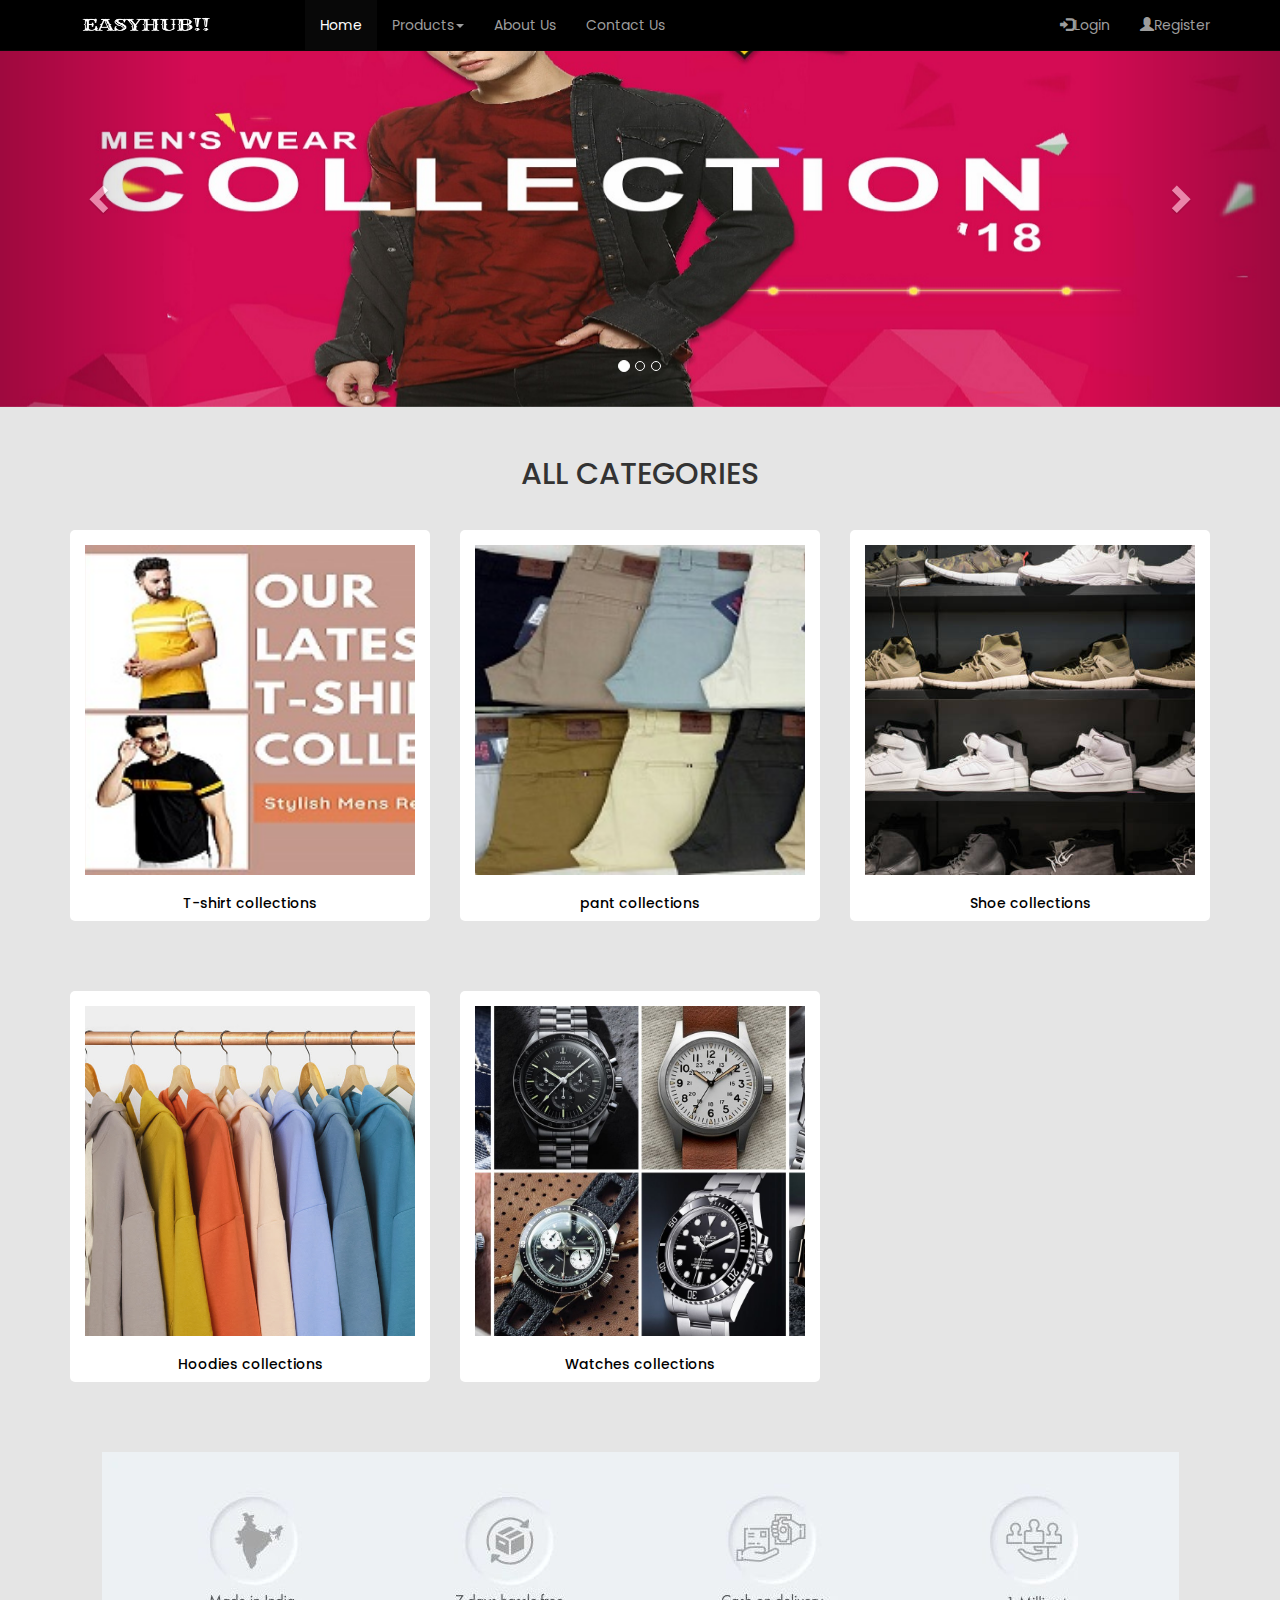
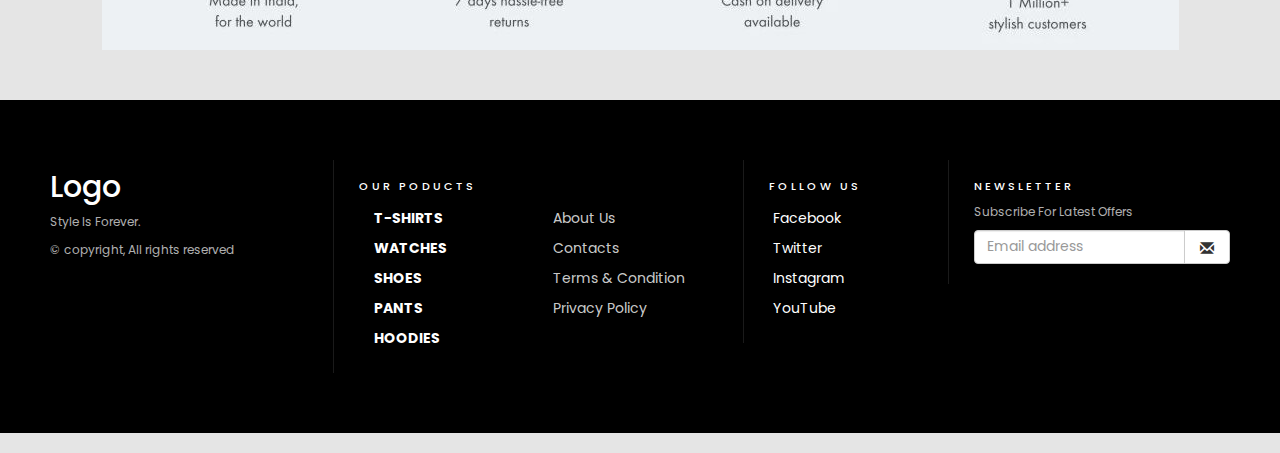
<file: index.html>
<html>
      <head>
    <meta charset="UTF-8">
    <meta name="viewport" content="width=device-width, initial-scale=1.0">
    <title>ECOMMERCE WEBSITE</title>
  <link rel="stylesheet" href="https://maxcdn.bootstrapcdn.com/bootstrap/3.4.1/css/bootstrap.min.css">
  <script src="https://ajax.googleapis.com/ajax/libs/jquery/3.6.4/jquery.min.js"></script>
  <script src="https://maxcdn.bootstrapcdn.com/bootstrap/3.4.1/js/bootstrap.min.js"></script>
    <link rel="stylesheet" href="./style.css">
  <link rel="preconnect" href="https://fonts.googleapis.com">
<link rel="preconnect" href="https://fonts.gstatic.com" crossorigin>
<link href="https://fonts.googleapis.com/css2?family=Poppins:ital,wght@0,100;0,200;0,300;0,400;0,500;0,600;1,100;1,200;1,400;1,500;1,600&display=swap" rel="stylesheet">
</head>
      <body>
	  
 <!--Navbar Start-->
    
<!-- navbar navbar-inverse navbar-static-top used for static hamburger menu -->
<nav class="navbar navbar-inverse navbar-static-top navbar-fixed-top" role="navigation" id="nav-bg">
<div class="container">
  <a class="navbar-brand" href="#">
      <img src="images/logo.png" alt="..." height="36" id="logo">
    </a>
<!-- container gives content bootstrap alignment -->
<div class="navbar-header">
<!-- navbar-header gives header -->
<!-- navbar-toggle collapsed for hide the content -->
<button type="button" class="navbar-toggle collapsed"
data-toggle="collapse" data-target="#menu">
<!-- sr-only gives feature, hides elements from all devices except screen -->
<span class="sr-only">Hamburger Menu</span> <span class="icon-bar"></span>
<span class="icon-bar"></span> <span class="icon-bar"></span>
<!-- icon-bar creates structure like triple equal -->
</button>
</div>
<!-- Collect the nav links, forms, and other content for toggling -->
<div class="collapse navbar-collapse" id="menu">
<!--nav navbar-nav used to sets the navigation bar size( either increase or reduce) -->
<ul class="nav navbar-nav" id="nav-menu">
      <li class="active"><a href="#">Home</a></li>
      <li class="dropdown"><a class="dropdown-toggle" data-toggle="dropdown" href="#">Products<span class="caret"></span></a>
        <ul class="dropdown-menu">
          <li><a href="tshirt.html">T-shirts</a></li>
          <li><a href="pants.html">Mens Pants</a></li>
          <li><a href="shoes.html">Shoes</a></li>
      <li><a href="Hoodies.html">Hoodies</a></li>
      <li><a href="Watches.html">Watches</a></li>
        </ul>
      </li>
<li><a href="aboutUs.html">About Us</a></li>
<li><a href="contact.html">Contact Us</a></li>
</ul>
<ul class="nav navbar-nav navbar-right">
      <li><a href="Login.html" id="nav-reg"><span class="glyphicon glyphicon-log-in"></span>Login</a></li>
      <li><a href="signup.html" id="nav-reg"><span class="glyphicon glyphicon-user"></span>Register</a></li>
      
    </ul>
</div>
</div>
</nav>
    <!--Navbar End-->
  <!--Carousal start--> 
    
  <div id="myCarousel" class="carousel slide" data-ride="carousel">
    <!-- Indicators -->
    <ol class="carousel-indicators">
      <li data-target="#myCarousel" data-slide-to="0" class="active"></li>
      <li data-target="#myCarousel" data-slide-to="1"></li>
      <li data-target="#myCarousel" data-slide-to="2"></li>
    </ol>

    <!-- Wrapper for slides -->
    <div class="carousel-inner">
      <div class="item active" >
        <img src="./carousal images/index2.jpg" class="img-fluid" alt="index ad" style="width:100%;">
      </div>

      <div class="item">
        <img src="./carousal images/index.jpg" class="img-fluid" alt="index ad" style="width:100%;">
      </div>
    
      <div class="item">
        <img src="./carousal images/ecommerce-banner.jpg" class="img-fluid img-responsive" alt="index ad" style="width:100%;">
      </div>
    </div>

    <!-- Left and right controls -->
    <a class="left carousel-control" href="#myCarousel" data-slide="prev">
      <span class="glyphicon glyphicon-chevron-left"></span>
      <span class="sr-only">Previous</span>
    </a>
    <a class="right carousel-control" href="#myCarousel" data-slide="next">
      <span class="glyphicon glyphicon-chevron-right"></span>
      <span class="sr-only">Next</span>
    </a>
  </div>
  
  <!--Carousal end-->
		 
		
  <div class="container">

    <div>
      <h2 class="text-center" id="allCategoryTitle">ALL CATEGORIES</h2>
    </div>
    <div class="row">
    
      <div class="col-lg-4 col-md-4 col-12" id="col1">
        <div class="card" id="card2">
        <a href="Tshirt.html">
                    <img src="./index images/tshirt.jpg" id="productImg">
                </a>
          <div class="card-body">
                       <a href="Tshirt.html" id="productTitle">
             <h5 class="card-title" id="indexCardTitle">T-shirt collections</h5>
             </a>
               
                        </div>
                    </div>
                </div>
      
      <div class="col-lg-4 col-md-4 col-12" id="col1">
        <div class="card" id="card2">
        <a href="pants.html">
                    <img src="./index images/pant.jpeg" id="productImg">
                </a>
          <div class="card-body">
                       <a href="pants.html" id="productTitle">
             <h5 class="card-title" id="indexCardTitle">pant collections</h5>
             </a>
               
                        </div>
                    </div>
                </div>
      
      <div class="col-lg-4 col-md-4 col-12" id="col1">
        <div class="card" id="card2">
        <a href="Shoes.html">
                    <img src="./index images/shoe.jpg" id="productImg">
                </a>
          <div class="card-body">
                       <a href="Shoes.html" id="productTitle">
             <h5 class="card-title" id="indexCardTitle">Shoe collections</h5>
             </a>
               
                        </div>
                    </div>
                </div>
      
         <div class="col-lg-4 col-md-4 col-12" id="col1">
        <div class="card" id="card2">
        <a href="hoodies.html">
                    <img src="./index images/hoodie.jpg" id="productImg">
                </a>
          <div class="card-body">
                       <a href="hoodies.html" id="productTitle">
             <h5 class="card-title" id="indexCardTitle">Hoodies collections</h5>
             </a>
               
                        </div>
                    </div>
                </div>

                  <div class="col-lg-4 col-md-4 col-12" id="col1">
        <div class="card" id="card2">
        <a href="Watches.html">
                    <img src="./index images/watch.jpg" alt="" class="card-img-top img-fluid img-responsive" id="productImg">
                </a>
          <div class="card-body">
                       <a href="Watches.html" id="productTitle">
             <h5 class="card-title" id="indexCardTitle">Watches collections</h5>
             </a>
               
                        </div>
                    </div>
                </div>

      <div class="col-lg-12 col-md-12 col-12">
      <img src="./images/amenities.jpg" class="card-img-top img-fluid img-responsive" id="amenities">
    </div>
      

      
    </div>
    
    </div>       
    
    
    <!--Footer start-->

    <br>
        <footer class="footer-bs" id="nav-bg">
        <div class="row">
          <div class="col-md-3 footer-brand animated fadeInLeft">
              <h2>Logo</h2>
                <p>Style Is Forever.</p>
                <p>&copy; copyright, All rights reserved</p>
            </div>
          <div class="col-md-4 footer-nav animated fadeInUp">
              <h4>Our Poducts</h4>
              <div class="col-md-6">
                    <ul class="pages">
                        <li><a href="Tshirt.html">T-shirts</a></li>
                        <li><a href="Watches.html">Watches</a></li>
                        <li><a href="shoes.html">Shoes</a></li>
                        <li><a href="pants.html">Pants</a></li>
                        <li><a href="Hoodies.html">Hoodies</a></li>
                    </ul>
                </div>
              <div class="col-md-6">
                    <ul class="list">
                        <li><a href="#">About Us</a></li>
                        <li><a href="#">Contacts</a></li>
                        <li><a href="#">Terms & Condition</a></li>
                        <li><a href="#">Privacy Policy</a></li>
                    </ul>
                </div>
            </div>
          <div class="col-md-2 footer-social animated fadeInDown">
              <h4>Follow Us</h4>
              <ul>
                  <li><a href="#">Facebook</a></li>
                  <li><a href="#">Twitter</a></li>
                  <li><a href="#">Instagram</a></li>
                  <li><a href="#">YouTube</a></li>
                </ul>
            </div>
          <div class="col-md-3 footer-ns animated fadeInRight">
              <h4>Newsletter</h4>
                <p>Subscribe For Latest Offers</p>
                <p>
                    <div class="input-group">
                      <input type="text" class="form-control" placeholder="Email address">
                      <span class="input-group-btn">
                        <button class="btn btn-default" type="button"><span class="glyphicon glyphicon-envelope" style="padding: 3px;"></span></button>
                      </span>
                    </div><!-- /input-group -->
                 </p>
            </div>
        </div>
    </footer>
        <!--footer end-->
	  </body>
</html>
</file>
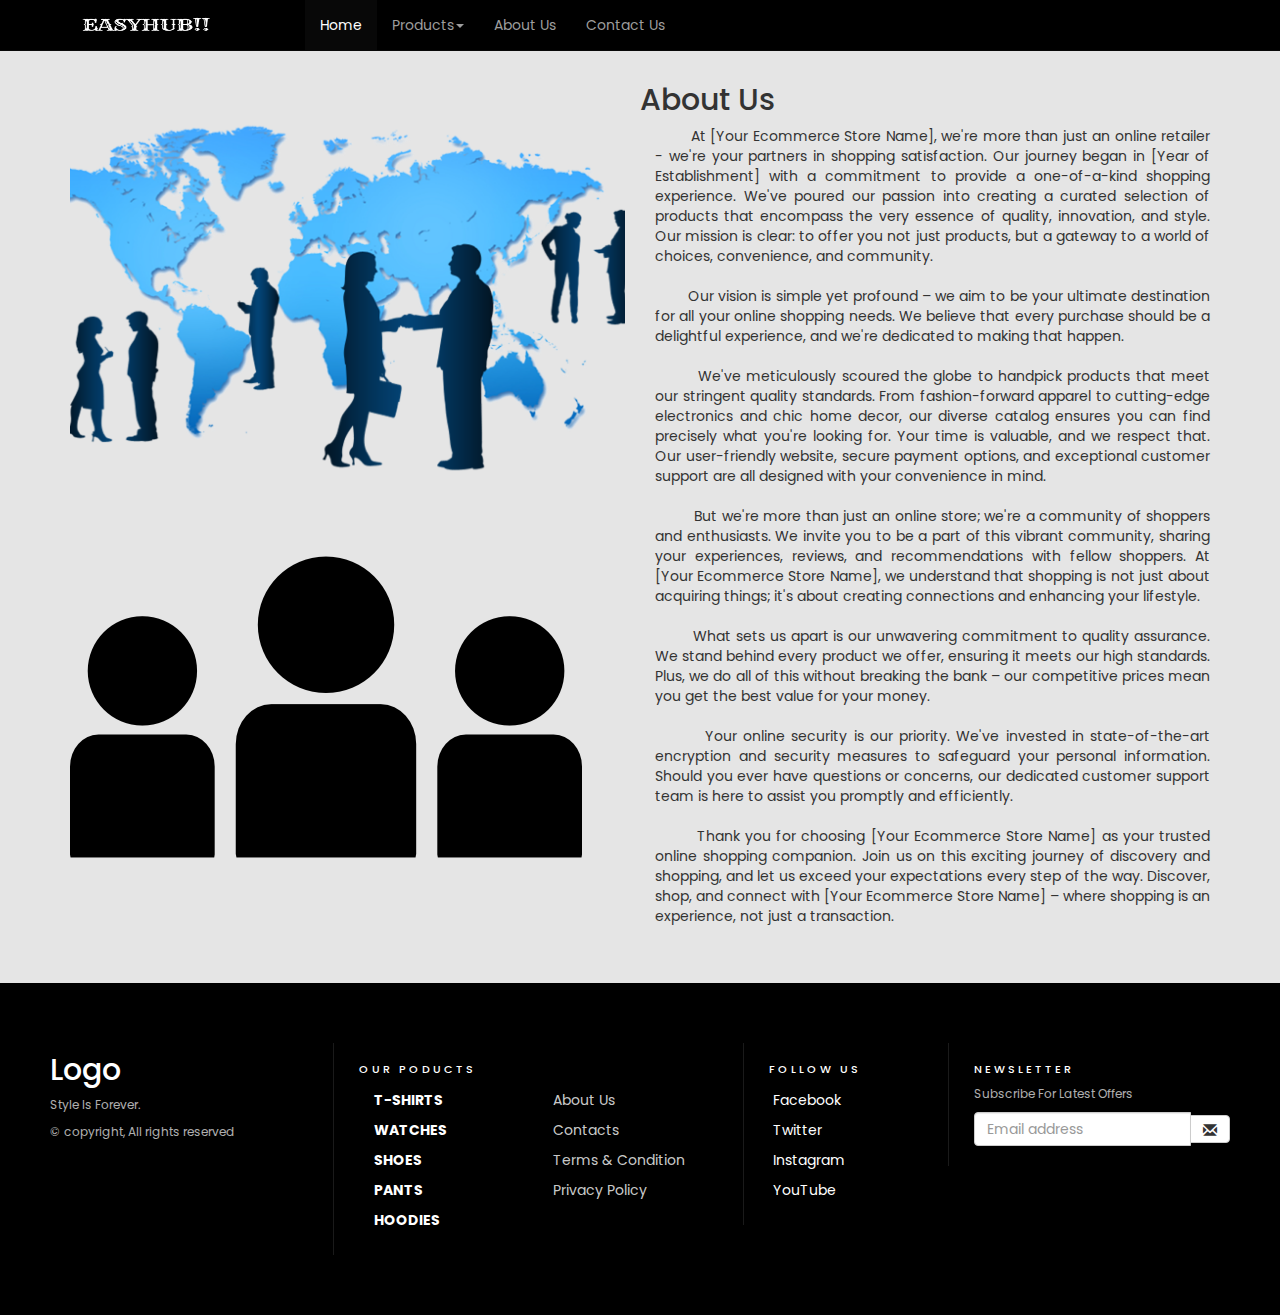
<file: aboutUs.html>
<html>
    <head>
       <meta charset="UTF-8">
       <meta name="viewport" content="width=device-width, initial-scale=1.0">
       <title>ECOMMERCE WEBSITE</title>
       <link rel="stylesheet" href="https://maxcdn.bootstrapcdn.com/bootstrap/3.4.1/css/bootstrap.min.css">
       <script src="https://ajax.googleapis.com/ajax/libs/jquery/3.6.4/jquery.min.js"></script>
       <script src="https://maxcdn.bootstrapcdn.com/bootstrap/3.4.1/js/bootstrap.min.js"></script>
       <link rel="stylesheet" href="./style.css">
       <link rel="preconnect" href="https://fonts.googleapis.com">
       <link rel="preconnect" href="https://fonts.gstatic.com" crossorigin>
       <link href="https://fonts.googleapis.com/css2?family=Poppins:ital,wght@0,100;0,200;0,300;0,400;0,500;0,600;1,100;1,200;1,400;1,500;1,600&display=swap" rel="stylesheet">

       <style type="text/css">
         #para{
          text-align: justify;
         }
         @media (max-width:900px){
          #AboutUsimg2{
          display: none;
         }
         #aboutUsTitle{
          margin: 50px;
         }
         }
       </style>
 </head>
 <body>


 <!--Navbar Start-->
    
<!-- navbar navbar-inverse navbar-static-top used for static hamburger menu -->
<nav class="navbar navbar-inverse navbar-static-top navbar-fixed-top" role="navigation" id="nav-bg">
<div class="container">
  <a class="navbar-brand" href="#">
      <img src="images/logo.png" alt="..." height="36" id="logo">
    </a>
<!-- container gives content bootstrap alignment -->
<div class="navbar-header">
<!-- navbar-header gives header -->
<!-- navbar-toggle collapsed for hide the content -->
<button type="button" class="navbar-toggle collapsed"
data-toggle="collapse" data-target="#menu">
<!-- sr-only gives feature, hides elements from all devices except screen -->
<span class="sr-only">Hamburger Menu</span> <span class="icon-bar"></span>
<span class="icon-bar"></span> <span class="icon-bar"></span>
<!-- icon-bar creates structure like triple equal -->
</button>
</div>
<!-- Collect the nav links, forms, and other content for toggling -->
<div class="collapse navbar-collapse" id="menu">
<!--nav navbar-nav used to sets the navigation bar size( either increase or reduce) -->
<ul class="nav navbar-nav" id="nav-menu">
      <li class="active"><a href="index.html">Home</a></li>
      <li class="dropdown"><a class="dropdown-toggle" data-toggle="dropdown" href="#">Products<span class="caret"></span></a>
        <ul class="dropdown-menu">
          <li><a href="tshirt.html">T-shirts</a></li>
          <li><a href="pants.html">Mens Pants</a></li>
          <li><a href="shoes.html">Shoes</a></li>
      <li><a href="Hoodies.html">Hoodies</a></li>
      <li><a href="Watches.html">Watches</a></li>
        </ul>
      </li>
<li><a href="aboutUs.html">About Us</a></li>
<li><a href="contact.html">Contact Us</a></li>
</ul>

</div>
</div>
</nav>
    <!--Navbar End-->

    <h2 class="text-center" class="text-center">About Us</h2>
   <div class="container">
    
      <div class="row">
        <div class="col-lg-6 col-md-6 col-12">
          <img src="images/world.png" style="width:100%" class="img-responsive img-fluid">
          <img src="images/pngwing.com.png" style="margin-top: -80px;" class="img-responsive img-fluid" id="AboutUsimg2">
        </div>

        <h2 id="aboutUsTitle">About Us</h2>
        <div class="col-lg-6 col-md-6 col-12">
          <p id="para">
            

               &nbsp;&nbsp;&nbsp;&nbsp;&nbsp;&nbsp;&nbsp;&nbsp;At [Your Ecommerce Store Name], we're more than just an online retailer - we're your partners in shopping satisfaction. Our journey began in [Year of Establishment] with a commitment to provide a one-of-a-kind shopping experience. We've poured our passion into creating a curated selection of products that encompass the very essence of quality, innovation, and style. Our mission is clear: to offer you not just products, but a gateway to a world of choices, convenience, and community.<br><br>

                &nbsp;&nbsp;&nbsp;&nbsp;&nbsp;&nbsp;&nbsp;&nbsp;Our vision is simple yet profound – we aim to be your ultimate destination for all your online shopping needs. We believe that every purchase should be a delightful experience, and we're dedicated to making that happen.<br><br>

                &nbsp;&nbsp;&nbsp;&nbsp;&nbsp;&nbsp;&nbsp;&nbsp;We've meticulously scoured the globe to handpick products that meet our stringent quality standards. From fashion-forward apparel to cutting-edge electronics and chic home decor, our diverse catalog ensures you can find precisely what you're looking for. Your time is valuable, and we respect that. Our user-friendly website, secure payment options, and exceptional customer support are all designed with your convenience in mind.<br><br>

               &nbsp;&nbsp;&nbsp;&nbsp;&nbsp;&nbsp;&nbsp;&nbsp; But we're more than just an online store; we're a community of shoppers and enthusiasts. We invite you to be a part of this vibrant community, sharing your experiences, reviews, and recommendations with fellow shoppers. At [Your Ecommerce Store Name], we understand that shopping is not just about acquiring things; it's about creating connections and enhancing your lifestyle.<br><br>

                &nbsp;&nbsp;&nbsp;&nbsp;&nbsp;&nbsp;&nbsp;&nbsp;What sets us apart is our unwavering commitment to quality assurance. We stand behind every product we offer, ensuring it meets our high standards. Plus, we do all of this without breaking the bank – our competitive prices mean you get the best value for your money.<br><br>

                &nbsp;&nbsp;&nbsp;&nbsp;&nbsp;&nbsp;&nbsp;&nbsp;Your online security is our priority. We've invested in state-of-the-art encryption and security measures to safeguard your personal information. Should you ever have questions or concerns, our dedicated customer support team is here to assist you promptly and efficiently.<br><br>

                &nbsp;&nbsp;&nbsp;&nbsp;&nbsp;&nbsp;&nbsp;&nbsp;Thank you for choosing [Your Ecommerce Store Name] as your trusted online shopping companion. Join us on this exciting journey of discovery and shopping, and let us exceed your expectations every step of the way.
                Discover, shop, and connect with [Your Ecommerce Store Name] – where shopping is an experience, not just a transaction.
          </p>
        </div>
      </div>
    </div>

        <!--Footer start-->

    <br>
        <footer class="footer-bs" id="nav-bg">
        <div class="row">
          <div class="col-md-3 footer-brand animated fadeInLeft">
              <h2>Logo</h2>
                <p>Style Is Forever.</p>
                <p>&copy; copyright, All rights reserved</p>
            </div>
          <div class="col-md-4 footer-nav animated fadeInUp">
              <h4>Our Poducts</h4>
              <div class="col-md-6">
                    <ul class="pages">
                        <li><a href="Tshirt.html">T-shirts</a></li>
                        <li><a href="Watches.html">Watches</a></li>
                        <li><a href="shoes.html">Shoes</a></li>
                        <li><a href="pants.html">Pants</a></li>
                        <li><a href="Hoodies.html">Hoodies</a></li>
                    </ul>
                </div>
              <div class="col-md-6">
                    <ul class="list">
                        <li><a href="#">About Us</a></li>
                        <li><a href="#">Contacts</a></li>
                        <li><a href="#">Terms & Condition</a></li>
                        <li><a href="#">Privacy Policy</a></li>
                    </ul>
                </div>
            </div>
          <div class="col-md-2 footer-social animated fadeInDown">
              <h4>Follow Us</h4>
              <ul>
                  <li><a href="#">Facebook</a></li>
                  <li><a href="#">Twitter</a></li>
                  <li><a href="#">Instagram</a></li>
                  <li><a href="#">YouTube</a></li>
                </ul>
            </div>
          <div class="col-md-3 footer-ns animated fadeInRight">
              <h4>Newsletter</h4>
                <p>Subscribe For Latest Offers</p>
                <p>
                    <div class="input-group">
                      <input type="text" class="form-control" placeholder="Email address">
                      <span class="input-group-btn">
                        <button class="btn btn-default" type="button"><span class="glyphicon glyphicon-envelope" ></span></button>
                      </span>
                    </div><!-- /input-group -->
                 </p>
            </div>
        </div>
    </footer>
        <!--footer end-->
 </body>
</html>
</file>
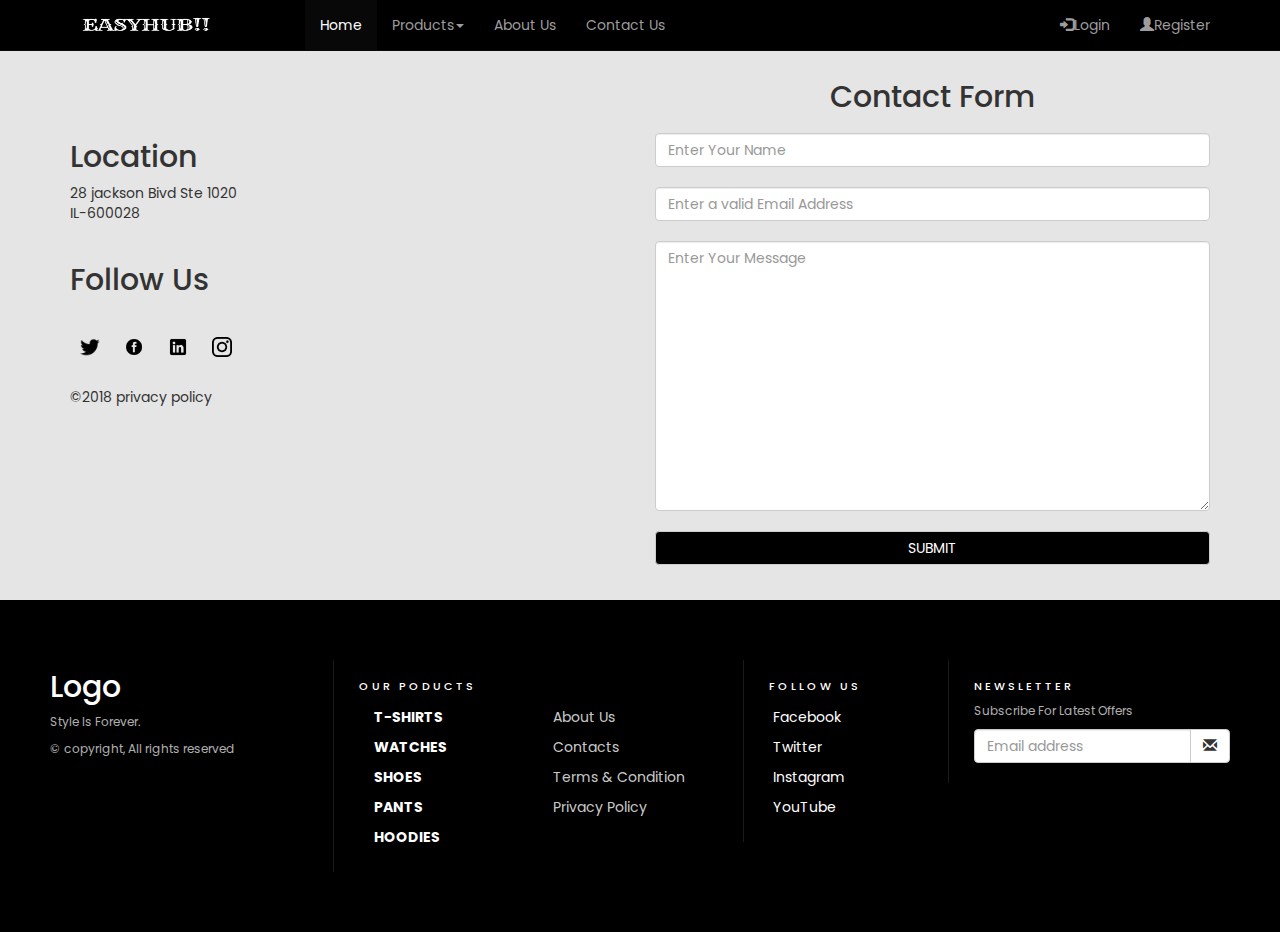
<file: contact.html>
<!DOCTYPE html>
<html>
<head>
	<meta charset="utf-8">
	<meta name="viewport" content="width=device-width, initial-scale=1">
	<title>Contact Us</title>
	 <meta charset="UTF-8">
    <meta name="viewport" content="width=device-width, initial-scale=1.0">
  <link rel="stylesheet" href="https://maxcdn.bootstrapcdn.com/bootstrap/3.4.1/css/bootstrap.min.css">
  <script src="https://ajax.googleapis.com/ajax/libs/jquery/3.6.4/jquery.min.js"></script>
  <script src="https://maxcdn.bootstrapcdn.com/bootstrap/3.4.1/js/bootstrap.min.js"></script>
    <link rel="stylesheet" href="./contact.css">
    <link rel="stylesheet" href="./style.css">


  <link rel="preconnect" href="https://fonts.googleapis.com">
<link rel="preconnect" href="https://fonts.gstatic.com" crossorigin>
<link href="https://fonts.googleapis.com/css2?family=Poppins:ital,wght@0,100;0,200;0,300;0,400;0,500;0,600;1,100;1,200;1,400;1,500;1,600&display=swap" rel="stylesheet">
</head>
<body>
 <!--Navbar Start-->
    
<!-- navbar navbar-inverse navbar-static-top used for static hamburger menu -->
<nav class="navbar navbar-inverse navbar-static-top navbar-fixed-top" role="navigation" id="nav-bg">
<div class="container">
  <a class="navbar-brand" href="#">
      <img src="images/logo.png" alt="..." height="36" id="logo">
    </a>
<!-- container gives content bootstrap alignment -->
<div class="navbar-header">
<!-- navbar-header gives header -->
<!-- navbar-toggle collapsed for hide the content -->
<button type="button" class="navbar-toggle collapsed"
data-toggle="collapse" data-target="#menu">
<!-- sr-only gives feature, hides elements from all devices except screen -->
<span class="sr-only">Hamburger Menu</span> <span class="icon-bar"></span>
<span class="icon-bar"></span> <span class="icon-bar"></span>
<!-- icon-bar creates structure like triple equal -->
</button>
</div>
<!-- Collect the nav links, forms, and other content for toggling -->
<div class="collapse navbar-collapse" id="menu">
<!--nav navbar-nav used to sets the navigation bar size( either increase or reduce) -->
<ul class="nav navbar-nav" id="nav-menu">
      <li class="active"><a href="#">Home</a></li>
      <li class="dropdown"><a class="dropdown-toggle" data-toggle="dropdown" href="#">Products<span class="caret"></span></a>
        <ul class="dropdown-menu">
          <li><a href="tshirt.html">T-shirts</a></li>
          <li><a href="pants.html">Mens Pants</a></li>
          <li><a href="shoes.html">Shoes</a></li>
      <li><a href="Hoodies.html">Hoodies</a></li>
      <li><a href="Watches.html">Watches</a></li>
        </ul>
      </li>
<li><a href="aboutUs.html">About Us</a></li>
<li><a href="contact.html">Contact Us</a></li>
</ul>
<ul class="nav navbar-nav navbar-right">
      <li><a href="Login.html" id="nav-reg"><span class="glyphicon glyphicon-log-in"></span>Login</a></li>
      <li><a href="signup.html" id="nav-reg"><span class="glyphicon glyphicon-user"></span>Register</a></li>
      
    </ul>
</div>
</div>
</nav>
    <!--Navbar End-->

<div class="container" id="contactUsContent">
	<div class="row" id="content">
		<div class="col-lg-6 col-12" id="location">
			<h2>Location</h2>
			<p><address>28 jackson Bivd Ste 1020<br> IL-600028</address></p>

			<h2 style="padding-top:20px">Follow Us</h2>
            <div id="SMicons">
                <a href=""><img src="icons/pngwing.com (1).png" id="icon"></a>
                <a href="" ><img src="icons/pngwing.com (2).png" id="icon"></a>
                <a href="" ><img src="icons/pngwing.com (3).png" id="icon"></a>
                <a href="" ><img src="icons/pngwing.com.png" id="icon"></a>
            </div>
			<p id="copy">&copy;2018 privacy policy</p>
		</div>

		<div class="col-lg-6 col-12">
			<h2 class="text-center">Contact Form</h2>
			<form id="regForm">
				<div class="form-group">
					<input type="text" name="" class="form-control" placeholder="Enter Your Name" id="name">
					<input type="text" name="" class="form-control" placeholder="Enter a valid Email Address" id="email">
					<textarea type="text" name="" class="form-control" placeholder="Enter Your Message" id="msg"></textarea>
					


					 <button type="submit" class="form-control" id="submitBtn" >SUBMIT</button>

			</form>
		</div>
	</div>
</div>
</div>

    <!--Footer start-->

		<br>
		    <footer class="footer-bs" id="nav-bg">
        <div class="row">
        	<div class="col-md-3 footer-brand animated fadeInLeft">
            	<h2>Logo</h2>
                <p>Style Is Forever.</p>
                <p>&copy; copyright, All rights reserved</p>
            </div>
        	<div class="col-md-4 footer-nav animated fadeInUp">
            	<h4>Our Poducts</h4>
            	<div class="col-md-6">
                    <ul class="pages">
						            <li><a href="Tshirt.html">T-shirts</a></li>
                        <li><a href="Watches.html">Watches</a></li>
                        <li><a href="shoes.html">Shoes</a></li>
                        <li><a href="pants.html">Pants</a></li>
                        <li><a href="Hoodies.html">Hoodies</a></li>
                    </ul>
                </div>
            	<div class="col-md-6">
                    <ul class="list">
                        <li><a href="#">About Us</a></li>
                        <li><a href="#">Contacts</a></li>
                        <li><a href="#">Terms & Condition</a></li>
                        <li><a href="#">Privacy Policy</a></li>
                    </ul>
                </div>
            </div>
        	<div class="col-md-2 footer-social animated fadeInDown">
            	<h4>Follow Us</h4>
            	<ul>
                	<li><a href="#">Facebook</a></li>
                	<li><a href="#">Twitter</a></li>
                	<li><a href="#">Instagram</a></li>
                	<li><a href="#">YouTube</a></li>
                </ul>
            </div>
        	<div class="col-md-3 footer-ns animated fadeInRight">
            	<h4>Newsletter</h4>
                <p>Subscribe For Latest Offers</p>
                <p>
                    <div class="input-group">
                      <input type="text" class="form-control" placeholder="Email address">
                      <span class="input-group-btn">
                        <button class="btn btn-default" type="button"  style="margin-top:0px;"><span class="glyphicon glyphicon-envelope"></span></button>
                      </span>
                    </div><!-- /input-group -->
                 </p>
            </div>
        </div>
    </footer>
				<!--footer end-->
</body>
</html>
</file>
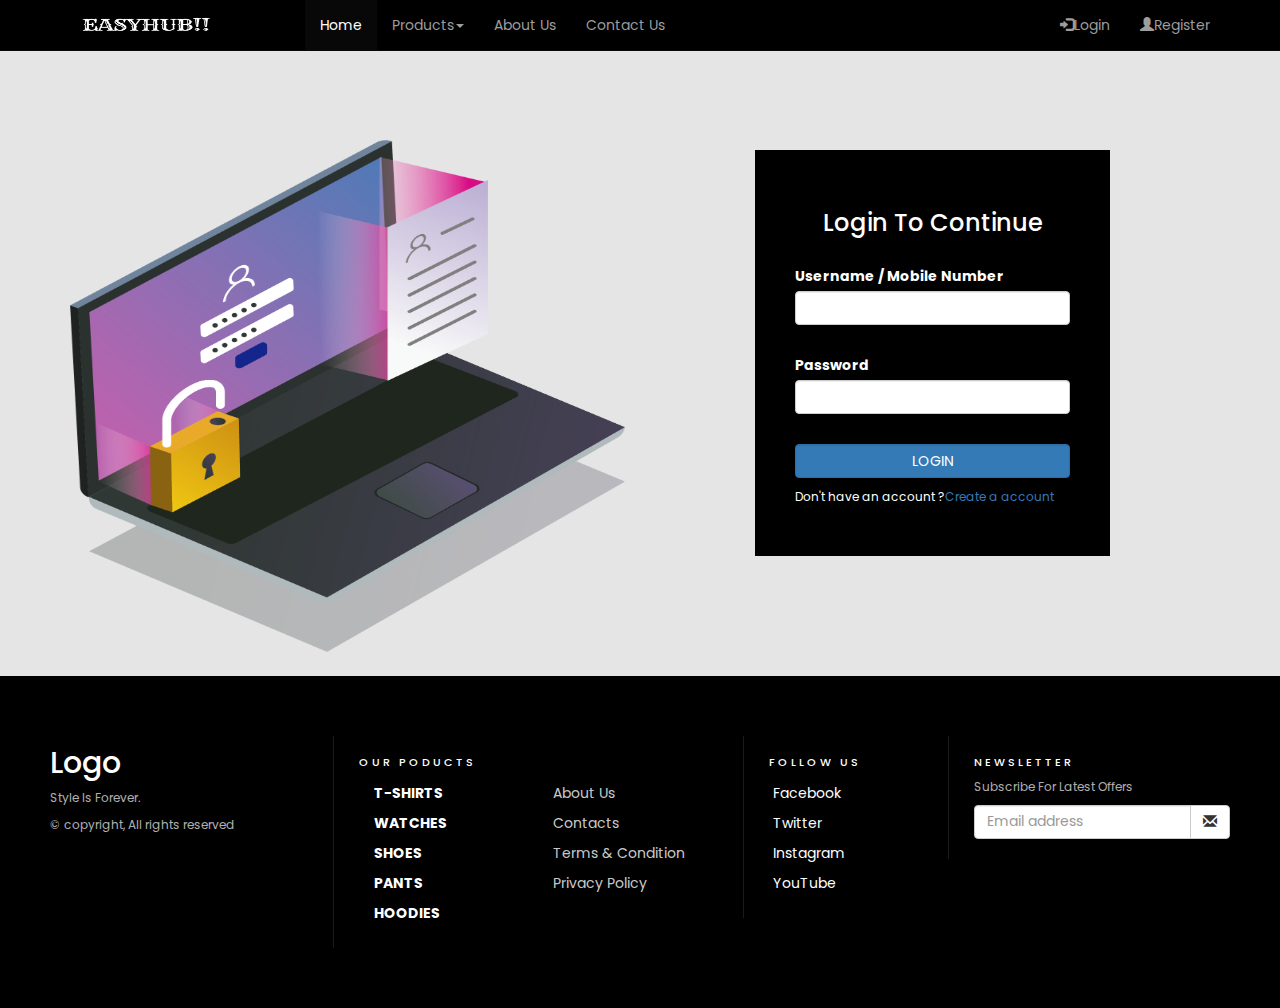
<file: login.html>
<!DOCTYPE html>
<html>
<head>
	    <meta charset="UTF-8">
    <meta name="viewport" content="width=device-width, initial-scale=1.0">
  <link rel="stylesheet" href="https://maxcdn.bootstrapcdn.com/bootstrap/3.4.1/css/bootstrap.min.css">
  <script src="https://ajax.googleapis.com/ajax/libs/jquery/3.6.4/jquery.min.js"></script>
  <script src="https://maxcdn.bootstrapcdn.com/bootstrap/3.4.1/js/bootstrap.min.js"></script>
    <link rel="stylesheet" href="./login.css">
     <link rel="stylesheet" href="./style.css">
  <link rel="preconnect" href="https://fonts.googleapis.com">
<link rel="preconnect" href="https://fonts.gstatic.com" crossorigin>
<link href="https://fonts.googleapis.com/css2?family=Poppins:ital,wght@0,100;0,200;0,300;0,400;0,500;0,600;1,100;1,200;1,400;1,500;1,600&display=swap" rel="stylesheet">
	<title>Login</title>
</head>
<body>
	<!--Navbar Start-->
    
<!-- navbar navbar-inverse navbar-static-top used for static hamburger menu -->
<nav class="navbar navbar-inverse navbar-static-top navbar-fixed-top" role="navigation" id="nav-bg">
<div class="container">
  <a class="navbar-brand" href="#">
      <img src="images/logo.png" alt="..." height="36" id="logo">
    </a>
<!-- container gives content bootstrap alignment -->
<div class="navbar-header">
<!-- navbar-header gives header -->
<!-- navbar-toggle collapsed for hide the content -->
<button type="button" class="navbar-toggle collapsed"
data-toggle="collapse" data-target="#menu">
<!-- sr-only gives feature, hides elements from all devices except screen -->
<span class="sr-only">Hamburger Menu</span> <span class="icon-bar"></span>
<span class="icon-bar"></span> <span class="icon-bar"></span>
<!-- icon-bar creates structure like triple equal -->
</button>
</div>
<!-- Collect the nav links, forms, and other content for toggling -->
<div class="collapse navbar-collapse" id="menu">
<!--nav navbar-nav used to sets the navigation bar size( either increase or reduce) -->
<ul class="nav navbar-nav" id="nav-menu">
      <li class="active"><a href="index.html">Home</a></li>
      <li class="dropdown"><a class="dropdown-toggle" data-toggle="dropdown" href="#">Products<span class="caret"></span></a>
        <ul class="dropdown-menu">
          <li><a href="tshirt.html">T-shirts</a></li>
          <li><a href="pants.html">Mens Pants</a></li>
          <li><a href="shoes.html">Shoes</a></li>
      <li><a href="Hoodies.html">Hoodies</a></li>
      <li><a href="Watches.html">Watches</a></li>
        </ul>
      </li>
<li><a href="aboutUs.html">About Us</a></li>
<li><a href="contact.html">Contact Us</a></li>
</ul>
<ul class="nav navbar-nav navbar-right">
      <li><a href="Login.html" id="nav-reg"><span class="glyphicon glyphicon-log-in"></span>Login</a></li>
      <li><a href="signup.html" id="nav-reg"><span class="glyphicon glyphicon-user"></span>Register</a></li>
      
    </ul>
</div>
</div>
</nav>
    <!--Navbar End-->
      
<div class="container">
	<div class="row" id="content">
		<div class="col-lg-6 col-12">
			<img src="login.png" id="imgLeft">
		</div>
		<div class="col-lg-6 col-12">
			<form id="regForm">
        <h3 class="text-center" id="signupTitle">Login To Continue</h3>
				<div class="form-group" id="inp-grp">
					<label>Username / Mobile Number</label>
					<input type="text" name="" class="form-control">

          </div>
          <div id="inp-grp">
					<label>Password</label>
					<input type="text" name="" class="form-control">

				</div>
          <button type="submit" class="btn btn-primary form-control">LOGIN</button>
          <p style="font-size: 12px; margin-top: 10px;">Don't have an account ?<a href="signup.html">Create a account</a></p>
			</form>
		</div>
	</div>
	
</div>


  <!--Footer start-->

    <br>
        <footer class="footer-bs" id="nav-bg">
        <div class="row">
          <div class="col-md-3 footer-brand animated fadeInLeft">
              <h2>Logo</h2>
                <p>Style Is Forever.</p>
                <p>&copy; copyright, All rights reserved</p>
            </div>
          <div class="col-md-4 footer-nav animated fadeInUp">
              <h4>Our Poducts</h4>
              <div class="col-md-6">
                    <ul class="pages">
                        <li><a href="Tshirt.html">T-shirts</a></li>
                        <li><a href="Watches.html">Watches</a></li>
                        <li><a href="shoes.html">Shoes</a></li>
                        <li><a href="pants.html">Pants</a></li>
                        <li><a href="Hoodies.html">Hoodies</a></li>
                    </ul>
                </div>
              <div class="col-md-6">
                    <ul class="list">
                        <li><a href="#">About Us</a></li>
                        <li><a href="#">Contacts</a></li>
                        <li><a href="#">Terms & Condition</a></li>
                        <li><a href="#">Privacy Policy</a></li>
                    </ul>
                </div>
            </div>
          <div class="col-md-2 footer-social animated fadeInDown">
              <h4>Follow Us</h4>
              <ul>
                  <li><a href="#">Facebook</a></li>
                  <li><a href="#">Twitter</a></li>
                  <li><a href="#">Instagram</a></li>
                  <li><a href="#">YouTube</a></li>
                </ul>
            </div>
          <div class="col-md-3 footer-ns animated fadeInRight">
              <h4>Newsletter</h4>
                <p>Subscribe For Latest Offers</p>
                <p>
                    <div class="input-group">
                      <input type="text" class="form-control" placeholder="Email address">
                      <span class="input-group-btn">
                        <button class="btn btn-default" type="button"><span class="glyphicon glyphicon-envelope" ></span></button>
                      </span>
                    </div><!-- /input-group -->
                 </p>
            </div>
        </div>
    </footer>
        <!--footer end-->
</body>
</html>
</file>
<file: style.css>
#logo{
	margin-top: -40px;
	width: 150px;
	height: 100px;

}
#nav-bg{
	background-color: #000;
}

#navMenu{
	display: flex;
	align-items: space-between;
}
#nav-menu{
	margin-left: 70px;
}

#addToCart{
    background-color: #2874f0;
	margin:10px;
	padding:5px 20%;

}
#details{
	color:#2874f0;
	margin:5px;
	padding:5px 50px;
	margin-top:-1px;
}

body{
    background-color: #e5e5e5;
	font-family:'poppins',sans-serif,serif;
}
/*
body h2{
    font-size: 50px;
    letter-spacing: 2px;
    font-weight: 700;
	background-color:#2874f0;
	color:#fff;
}
*/
#card1{
    box-shadow: 10px 20px 20px rgba(0,0,0,.3),
				inset 4px 4px 10px #fff;
		background-color:#fff;
		border-radius:5px;
}
#col1{
	margin:30px 0;


}
#productImg{

	padding:15px;
	width:100%;
	height:40vh;
	object-fit:cover;
	
}
#cardTitle{
	padding-left:20px;
	
}
#star{
	padding-left:20px;
	color:red;
}
#star span{
	padding-left:5px;
}
#desc{
	padding-left:20px;
}
#freeShipping{
	padding-left:20px;
	color:#617a55;
}
#footer{
	background-color:#000;
	color:#fff;
	padding:40px;
}

#myCarousel{
	margin-top:-20px;
}

#allCategoryTitle{
	margin-top: 50px;
}

#card2{
	background-color:#fff;
		border-radius:5px;
}
#card2:hover{
	background-color: #a3a3a3;
	transition: .8s;
	color: #fff;
}

#amenities{
	display: block;
	margin-left: auto;
	margin-right: auto;
	padding: 30px;
}

@media(max-width: 900px){
	#myCarousel{
		display: none;
	}
	#allCategoryTitle{
		margin-top: 80px;
	}
}

.footer-bs {
    background-color: #3c3d41;
	padding: 60px 40px;
	color: rgba(255,255,255,1.00);
	border-top-left-radius: 0px;
/*	border-bottom-left-radius: 6px; */
}
.footer-bs .footer-brand, .footer-bs .footer-nav, .footer-bs .footer-social, .footer-bs .footer-ns { padding:10px 25px; }
.footer-bs .footer-nav, .footer-bs .footer-social, .footer-bs .footer-ns { border-color: transparent; }
.footer-bs .footer-brand h2 { margin:0px 0px 10px; }
.footer-bs .footer-brand p { font-size:12px; color:rgba(255,255,255,0.70); }

.footer-bs .footer-nav ul.pages { list-style:none; padding:0px; }
.footer-bs .footer-nav ul.pages li { padding:5px 0px;}
.footer-bs .footer-nav ul.pages a { color:rgba(255,255,255,1.00); font-weight:bold; text-transform:uppercase; }
.footer-bs .footer-nav ul.pages a:hover { color:rgba(255,255,255,0.80); text-decoration:none; }
.footer-bs .footer-nav h4 {
	font-size: 11px;
	text-transform: uppercase;
	letter-spacing: 3px;
	margin-bottom:10px;
}

.footer-bs .footer-nav ul.list { list-style:none; padding:0px; }
.footer-bs .footer-nav ul.list li { padding:5px 0px;}
.footer-bs .footer-nav ul.list a { color:rgba(255,255,255,0.80); }
.footer-bs .footer-nav ul.list a:hover { color:rgba(255,255,255,0.60); text-decoration:none; }

.footer-bs .footer-social ul { list-style:none; padding:0px; }
.footer-bs .footer-social h4 {
	font-size: 11px;
	text-transform: uppercase;
	letter-spacing: 3px;
}
.footer-bs .footer-social li { padding:5px 4px;}
.footer-bs .footer-social a { color:rgba(255,255,255,1.00);}
.footer-bs .footer-social a:hover { color:rgba(255,255,255,0.80); text-decoration:none; }

.footer-bs .footer-ns h4 {
	font-size: 11px;
	text-transform: uppercase;
	letter-spacing: 3px;
	margin-bottom:10px;
}
.footer-bs .footer-ns p { font-size:12px; color:rgba(255,255,255,0.70); }

@media (min-width: 768px) {
	.footer-bs .footer-nav, .footer-bs .footer-social, .footer-bs .footer-ns { 
		border-left:solid 1px rgba(255,255,255,0.10); }
}


#indexCardTitle{
	text-align:center;
	padding:10px;
	margin-top:-4px;
	color: #000;
	
}

#productTitle{	
	text-decoration:none;
}

@media (max-width: 767.98px) { .border-sm-start-none { border-left: none !important; } }


@media (max-width: 767.98px){
	#nav-reg{
		padding: 10px 97px;
	}
}
</file>
<file: contact.css>
#contactUsContent{
	margin-top: 60px;
}

#name,#email,#msg,button{
	margin-top: 20px;
}
#msg{
	height: 30vh;
}
#submitBtn{
	background-color: #000 ;
	color: #fff;

}
#submitBtn:hover{
	color: #fff;
	background-color: #3a3a3a;
	transition: 0.5s;
}
#icon{
	width: 20px;
	margin: 0 10px;
}
#icon: hover{
	width: 30px;
	color: green;
	transition: .5s;
}
#copy{
	padding-top: 30px;
}
#SMicons{
	padding-top: 30px;
}
#location{
	margin-top: 60px;
}
</file>
<file: login.css>
body{
	background: url("https://searchera.io/img/pattern.svg");
	background-size: cover;
	font-family:'poppins',sans-serif,serif;
}
#regForm{
	color: #fff;
	background-color: #000;
	padding: 40px;
	margin: 100px;
}
#inp-grp{
	margin: 30px 0;
}
#imgLeft{
	width: 100%;
	height: 40vw;
	margin-top: 90px;
}
#signupTitle{
	color: #fff;

}
#content{

	margin-top: 50px;
}
@media (max-width: 1200px){
	#imgLeft{
	display: none;
}
}
</file>
